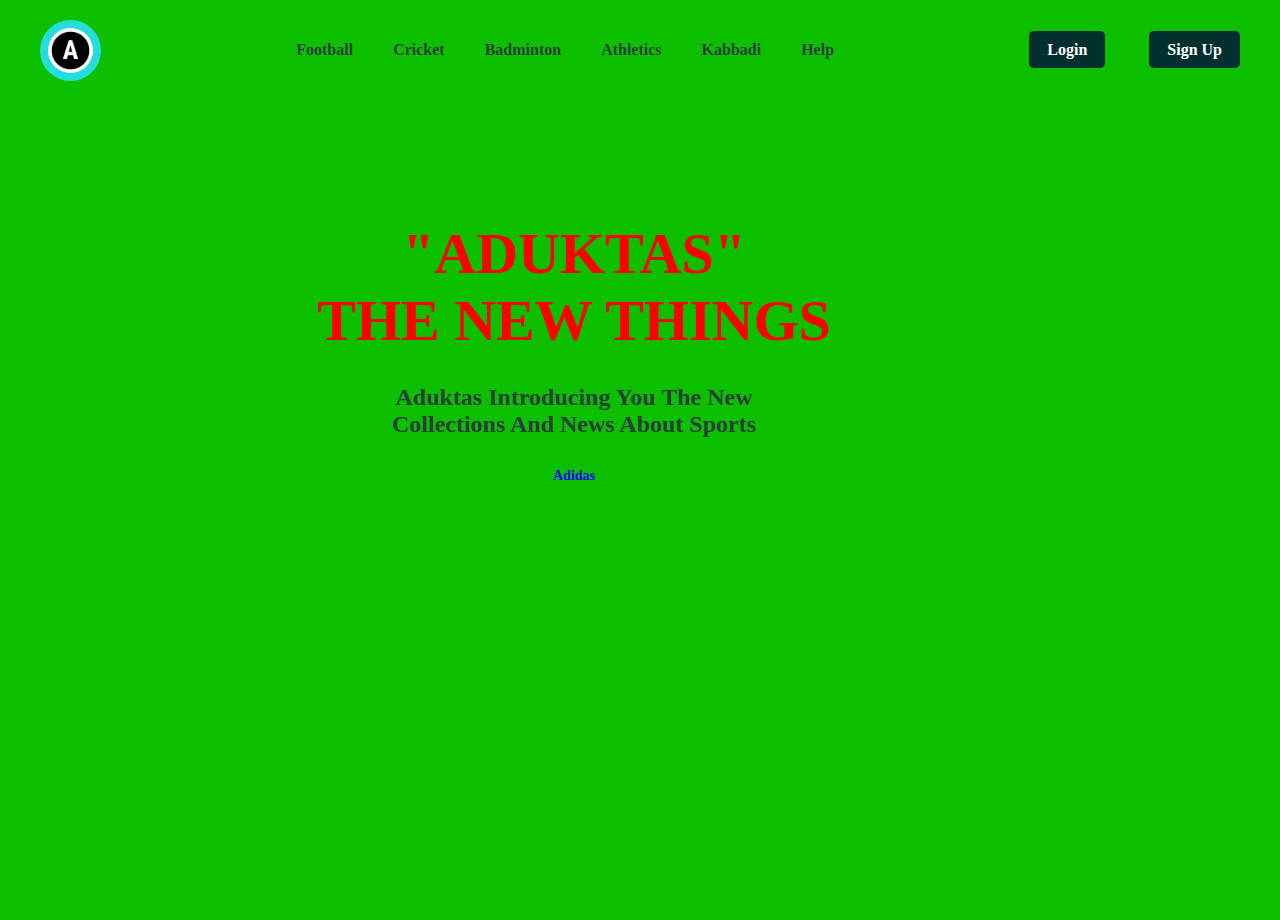
<file: index.html>
<html>
    <head>
        <title>www.ADUKTAS.com</title>
        <link rel="stylesheet" href="css/style.css">
        <link rel="shortcut icon" href="images/favicon.png" type="image/x-icon">
    </head>
    <body>
        <header>
            <div class="left">
                <h1>
                    <a href="#">
                        <img src="images/favicon.png" alt=""  />
                    </a>
                </h1>
            </div>
            <nav class="middle">
                <ul>
                    <li>
                        <a href="#">football</a>
                    </li>
                    <li>
                        <a href="#">Cricket</a>
                    </li>
                    <li>
                        <a href="#">badminton</a>
                    </li>
                    <li>
                        <a href="#">Athletics</a>
                    </li>
                    <li>
                        <a href="#">kabbadi</a>
                    </li>
                    <li>
                        <a href="#">Help</a>
                    </li>
                </ul>
            </nav>
            <nav class="right">
                <ul>
                    <li>
                        <a href="#" class="button">login</a>
                        <a href="#" class="button">sign up</a>
                    </li>
                </ul>
            </nav>
        </header>
        <section id="spotlight">
            <section class="wrapper">
                <section class="container">
                    <div class="top">
                        <h1>"aduktas"  </h1>
                        <h3>The New Things</h3>
                        <p>aduktas introducing you the new collections and news about sports</p>
                        <span>Adidas</span>
                    </div>
                </section>
            </section>
        </section>
    </body>
</html>
</file>
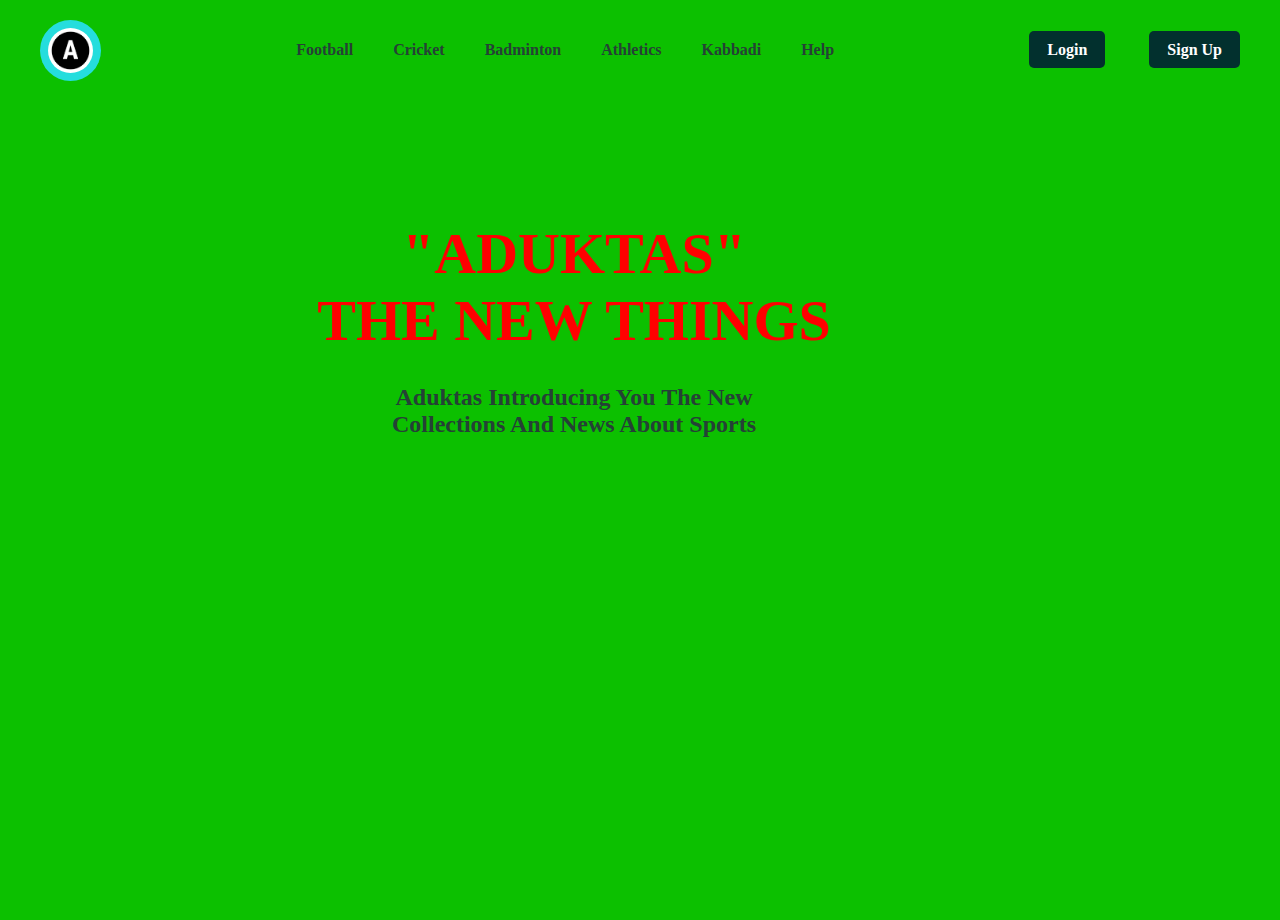
<file: aduktas.html>
<html>
    <head>
        <title>www.ADUKTAS.com</title>
        <link rel="stylesheet" href="css/style.css">
        <link rel="shortcut icon" href="images/favicon.png" type="image/x-icon">
    </head>
    <body>
        <header>
            <div class="left">
                <h1>
                    <a href="#">
                        <img src="images/favicon.png" alt=""  />
                    </a>
                </h1>
            </div>
            <nav class="middle">
                <ul>
                    <li>
                        <a href="#">football</a>
                    </li>
                    <li>
                        <a href="#">Cricket</a>
                    </li>
                    <li>
                        <a href="#">badminton</a>
                    </li>
                    <li>
                        <a href="#">Athletics</a>
                    </li>
                    <li>
                        <a href="#">kabbadi</a>
                    </li>
                    <li>
                        <a href="#">Help</a>
                    </li>
                </ul>
            </nav>
            <nav class="right">
                <ul>
                    <li>
                        <a href="#" class="button">login</a>
                        <a href="#" class="button">sign up</a>
                    </li>
                </ul>
            </nav>
        </header>
        <section id="spotlight">
            <section class="wrapper">
                <section class="container">
                    <div class="top">
                        <h1>"aduktas"  </h1>
                        <h3>The New Things</h3>
                        <p>aduktas introducing you the new collections and news about sports</p>
                        
                    </div>
                </section>
            </section>
        </section>
    </body>
</html>
</file>
<file: css/style.css>
ul,ol {
    list-style: none;
}
a {
    color: #000;
    text-decoration: none;
}
.wrapper {
    width: 85%;
    padding: 0 30px;
}
* {
    margin: 0;
    padding: 0;
}






header {
    height: 100px;
    padding: 0 40px;
    display: flex;
    justify-content: space-between;
    align-items: center;
    background: #0cc000;
}
header div.left {
    
}
header div.left h1 {
    width:45px;
    background: #25dddd;
    padding: 8px;
    border-radius: 50%;
}
header div.left h1 a {
    width: 100%;
    display: block;
}
header div.left h1 a img {
    width: 100%;
    display: block;
    border-radius: 50%;
}
header ul {
    display: flex;

}
header ul li {
    margin-right: 40px;
    
}
header ul li:last-child {
    margin-right: 0;
}
header ul li a {
    color: #254136;
    font-size: 16px;
    font-weight: 600;
    text-transform: capitalize;
    
}

header ul li a:hover {
    color: #fab6b5;
    border-bottom: 1px solid #fdcbca ;
}
header ul li a.button {
    padding: 10px 18px ;
    background-color: #02302e;
    color: #fff;
    font-weight: bold;
    border-radius: 5px;
    margin-right: 40px;
}
header ul li a.button:last-child {
    margin-right: 0;
}
#spotlight {
    padding: 120px 0;
    background: #0cc000;
    height: calc( 100vh - 320px );
}
#spotlight div.top {
    text-align: center;
}
#spotlight div.top h1 {
    font-size: 58px;
    font-weight: 600;
    text-transform: uppercase;
    margin: 0 auto;
    color:  red;
}
#spotlight div.top h3 {
    font-size: 58px;
    font-weight: bold;
    text-transform: uppercase;
    margin: 0 auto;
    color:  red;
}
#spotlight div.top p {
    font-size: 24px;
    font-weight: 600;
    color: #254136;
    max-width: 455px;
    margin: 30px auto;
    text-transform: capitalize;
}
#spotlight div.top span {
    color: blue;
    font-size: 14px;
    font-weight: 600;
}
</file>
